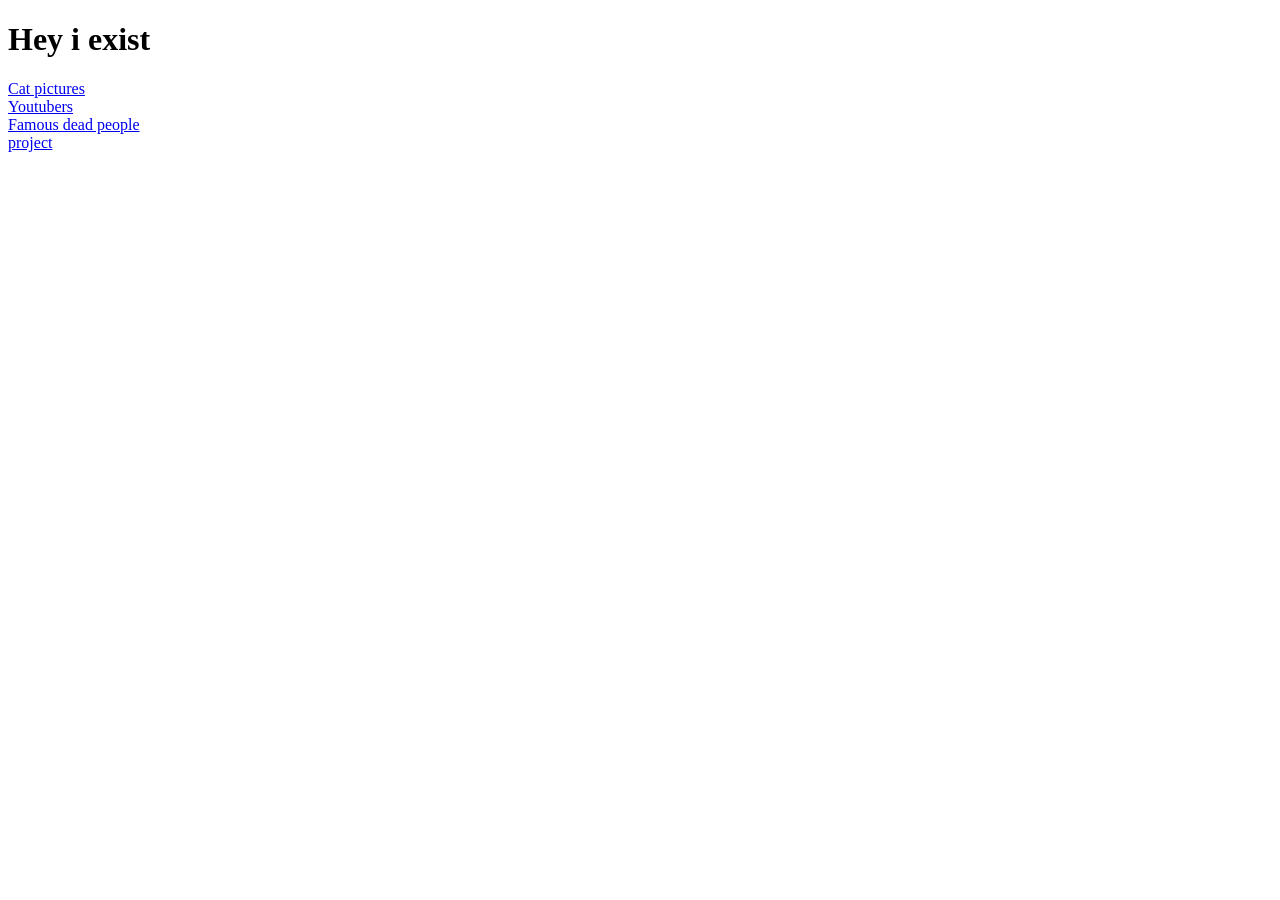
<file: index.html>
<!DOCTYPE html>
<html>
  <head>
    <title>Main Page</title>
 </head>
 <body>
   <h1> Hey i exist </h1>
  <a href="page1.html"> Cat pictures </a>
  <br>
  <a href="page2.html"> Youtubers </a>
  <br>
  <a href="page3.html"> Famous dead people </a>
   <br>
   <a href="newhome.html"> project </a>
   <br>
 </body>
</html>
</file>
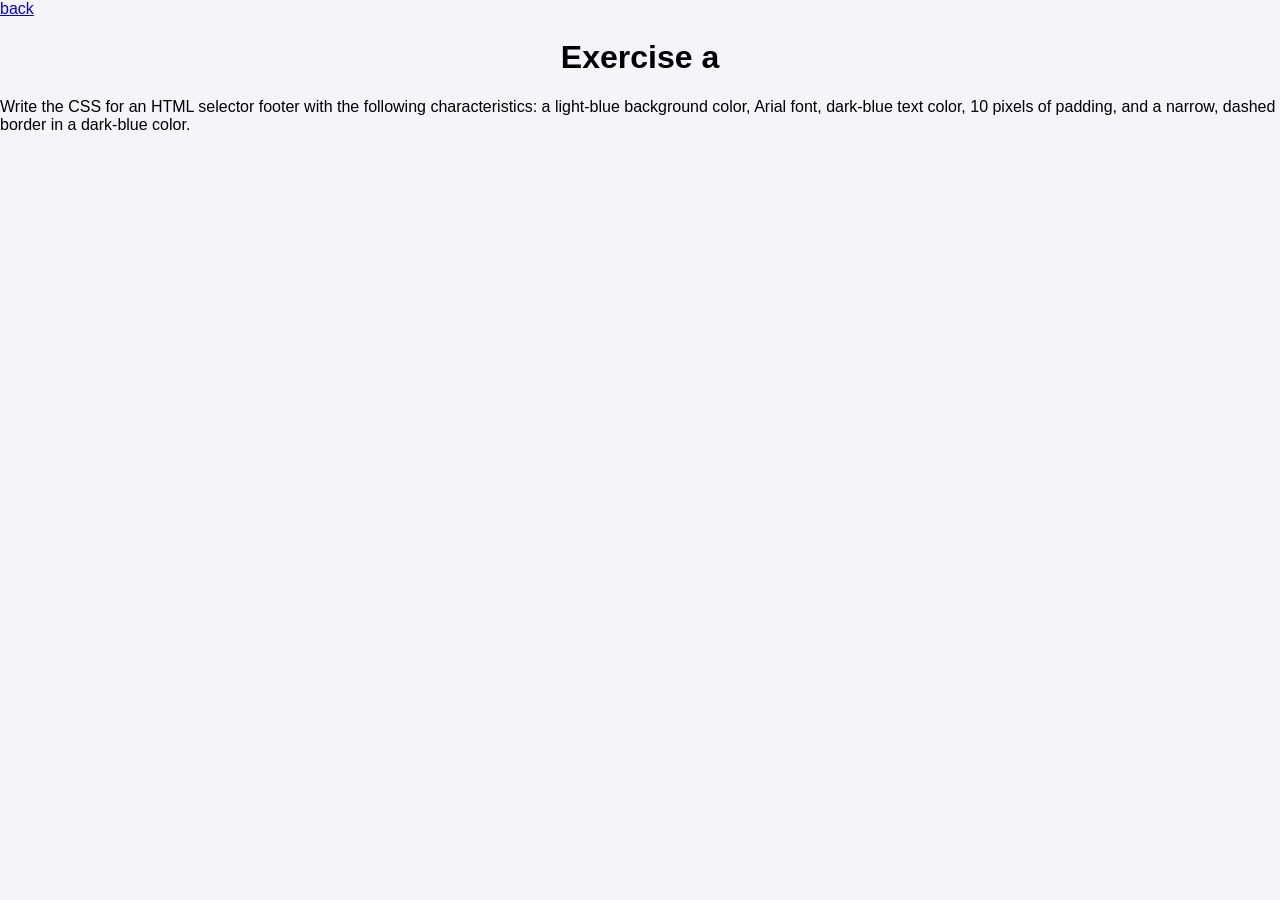
<file: eex1.html>
<html>
  <link rel="stylesheet" href="stylesheet.css">
  <head>
    <meta charset="utf-8">
    <meta name="viewport" content="width=device-width">
    <title>repl.it</title>
    
  </head>
  <body>
    <a href="newhome.html"> back</a>
    <h1>Exercise a</h1>

    <p>Write the CSS for an HTML selector footer with the following characteristics: a light-blue background color, Arial font, dark-blue text color, 10 pixels of padding, and a narrow, dashed border in a dark-blue color.</p>
  </body>
</html>
</file>
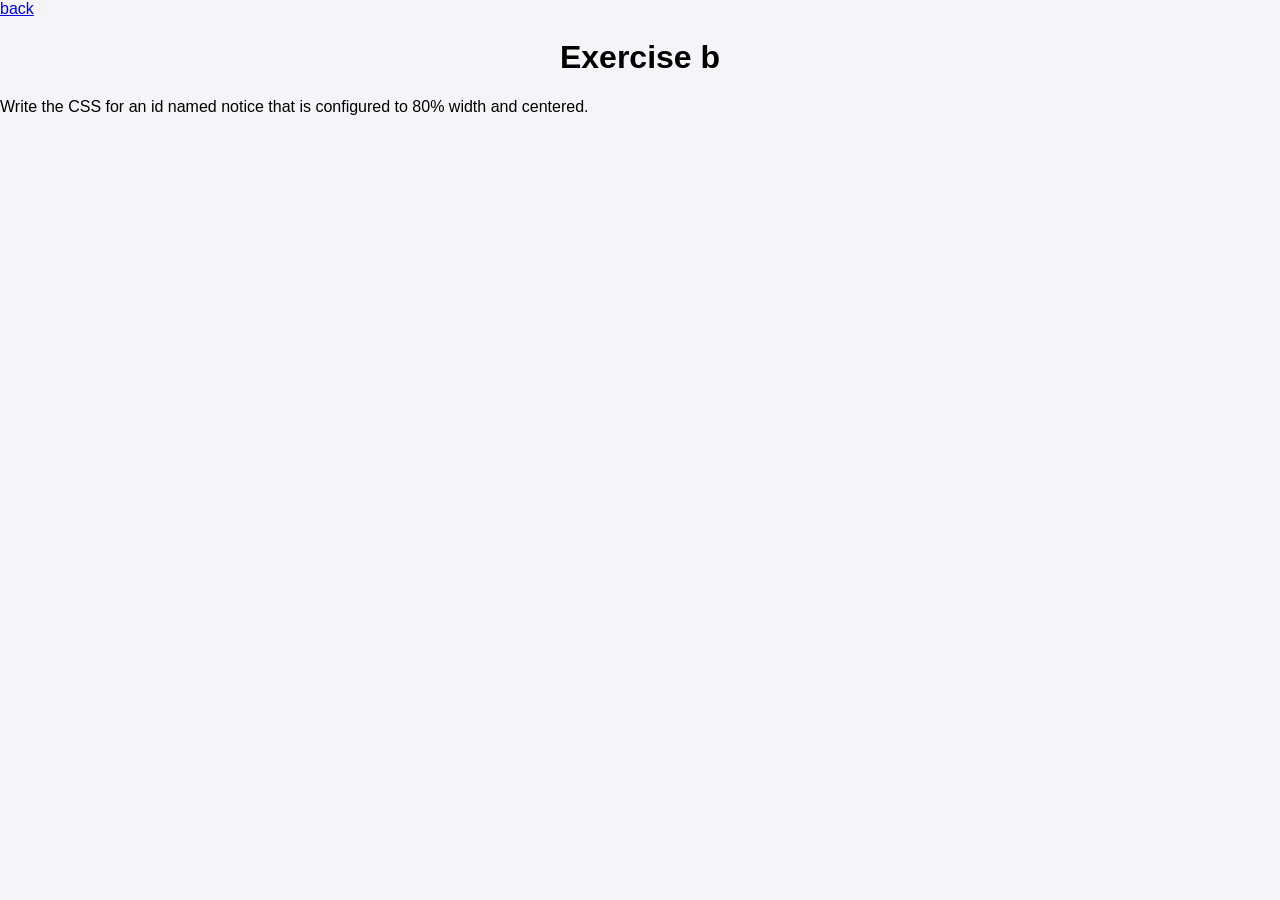
<file: eex2.html>
<html>
   <link rel="stylesheet" href="stylesheet.css">
  <head>
    <meta charset="utf-8">
    <meta name="viewport" content="width=device-width">
    <title>repl.it</title>
    
  </head>
  <body>
    <a href="newhome.html"> back</a>
    <h1>Exercise b</h1>

    <p> Write the CSS for an id named notice that is configured to 80% width and centered.</p>
  </body>
</html>
</file>
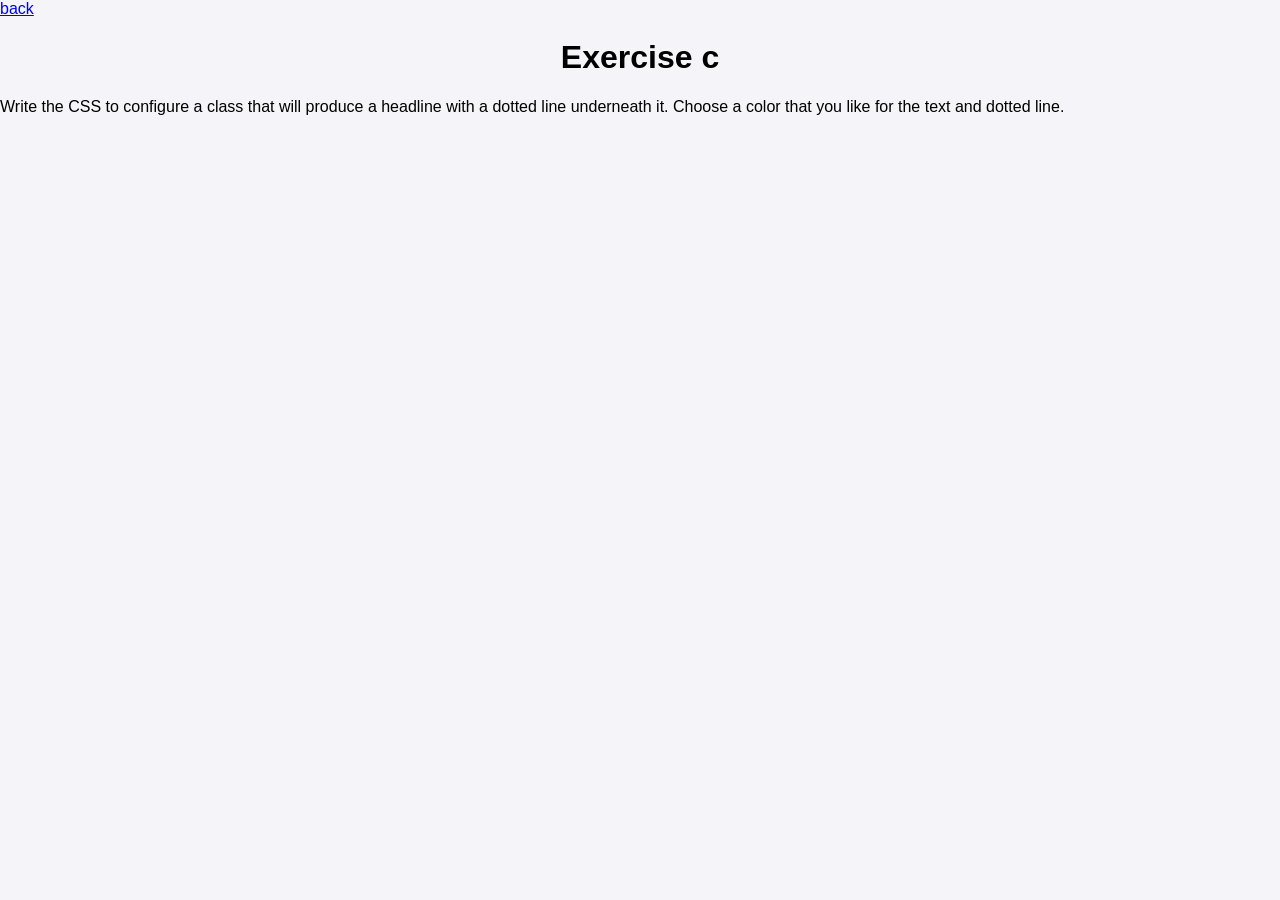
<file: eex3.html>
<html>
   <link rel="stylesheet" href="stylesheet.css">
  <head>
    <meta charset="utf-8">
    <meta name="viewport" content="width=device-width">
    <title>repl.it</title>
    
  </head>
  <body>
    <a href="newhome.html"> back</a>
    <h1>Exercise c</h1>
    <p>
      Write the CSS to configure a class that will produce a headline with a dotted line underneath it. Choose a color that you like for the text and dotted line.
    </p
    
  </body>
</html>
</file>
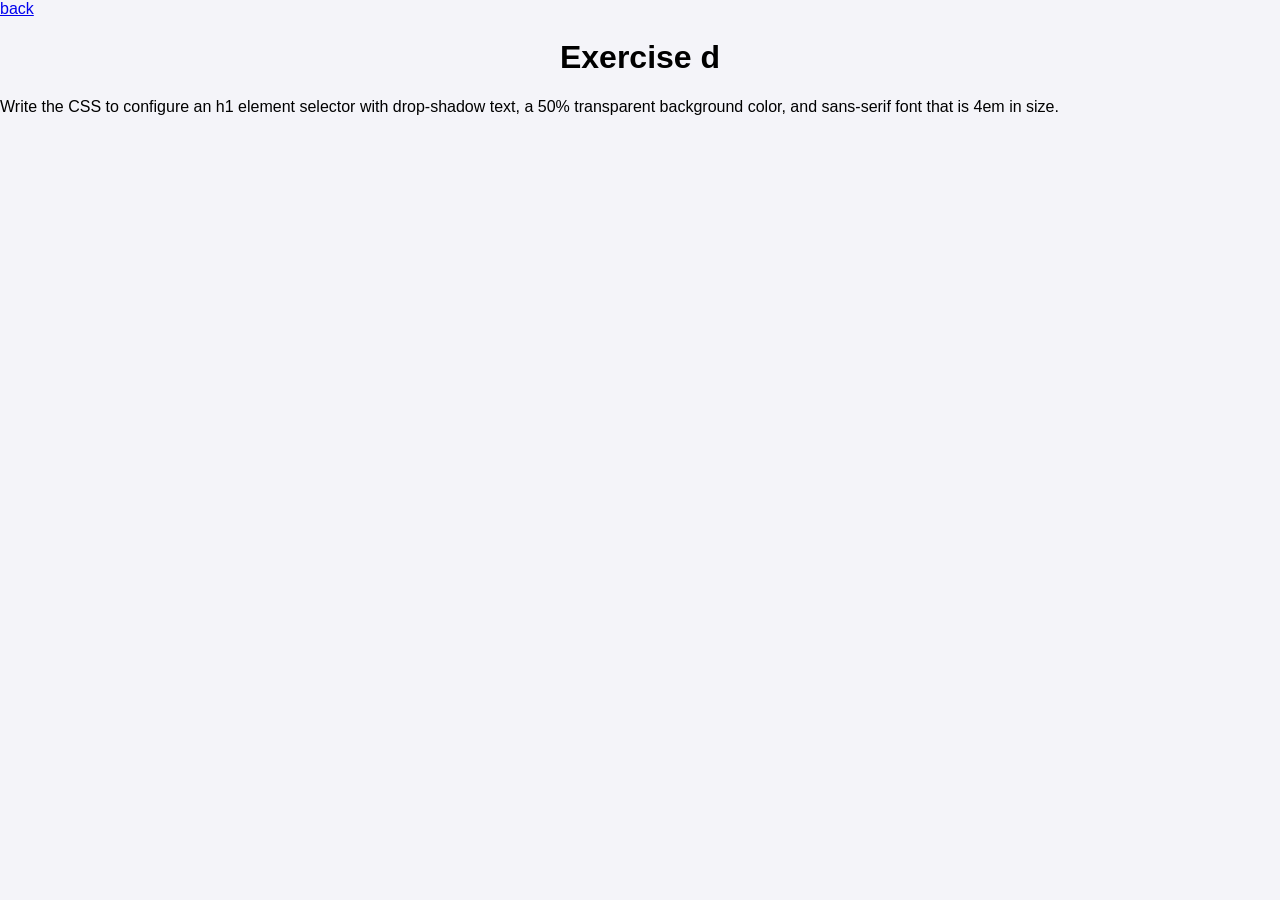
<file: eex4.html>
<html>
   <link rel="stylesheet" href="stylesheet.css">
  <head>
    <meta charset="utf-8">
    <meta name="viewport" content="width=device-width">
    <title>repl.it</title>
    
  </head>
  <body>
    <a href="newhome.html"> back</a>
    <h1>Exercise d</h1>

    <p>Write the CSS to configure an h1 element selector with drop-shadow text, a 50% transparent background color, and sans-serif font that is 4em in size.</p>
  </body>
</html>
</file>
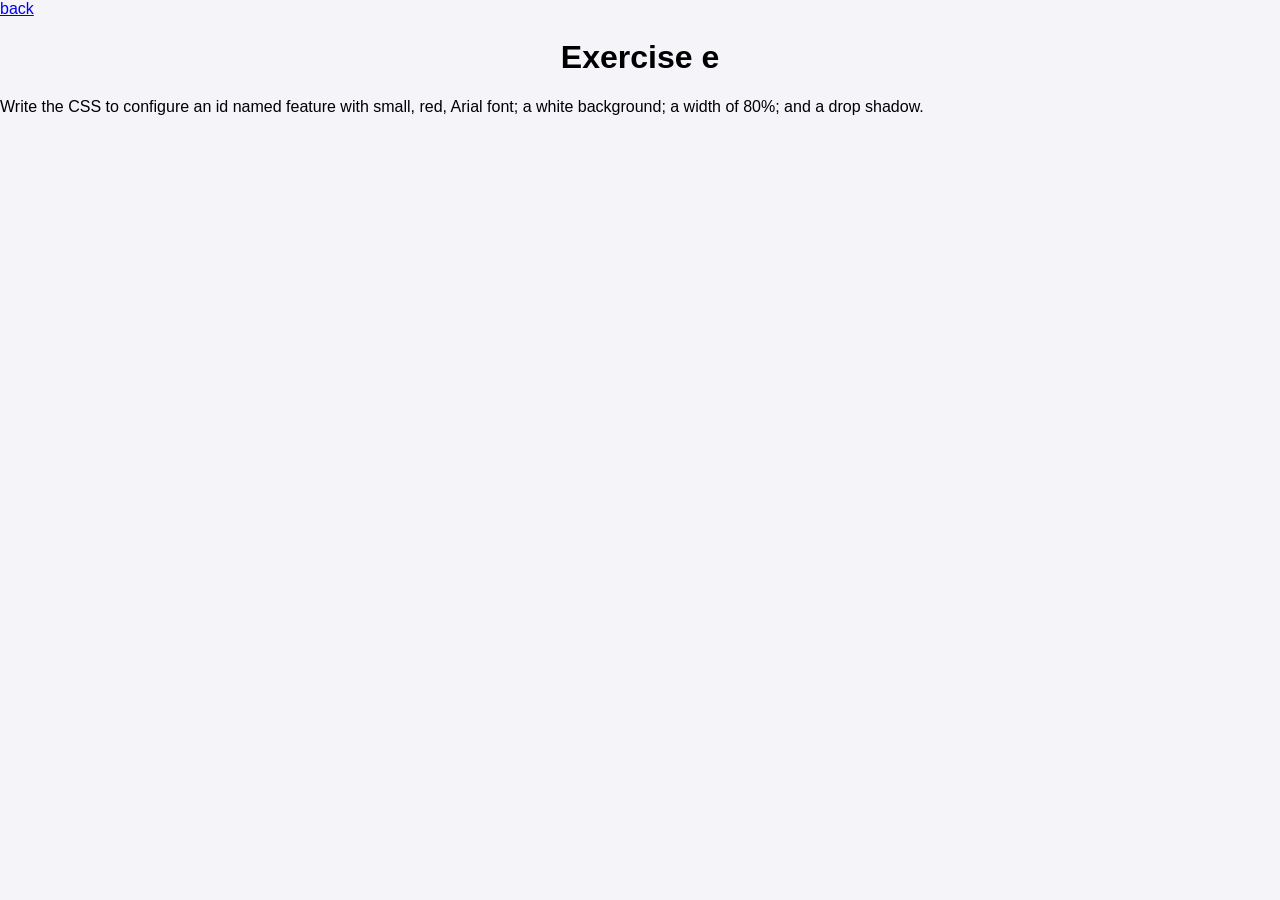
<file: eex5.html>
<html>
   <link rel="stylesheet" href="stylesheet.css">
  <head>
    <meta charset="utf-8">
    <meta name="viewport" content="width=device-width">
    <title>repl.it</title>
   
  </head>
  <body>
    <a href="newhome.html"> back</a>
    <h1>Exercise e</h1>

    <p> Write the CSS to configure an id named feature with small, red, Arial font; a white background; a width of 80%; and a drop shadow.</p>
  </body>
</html>
</file>
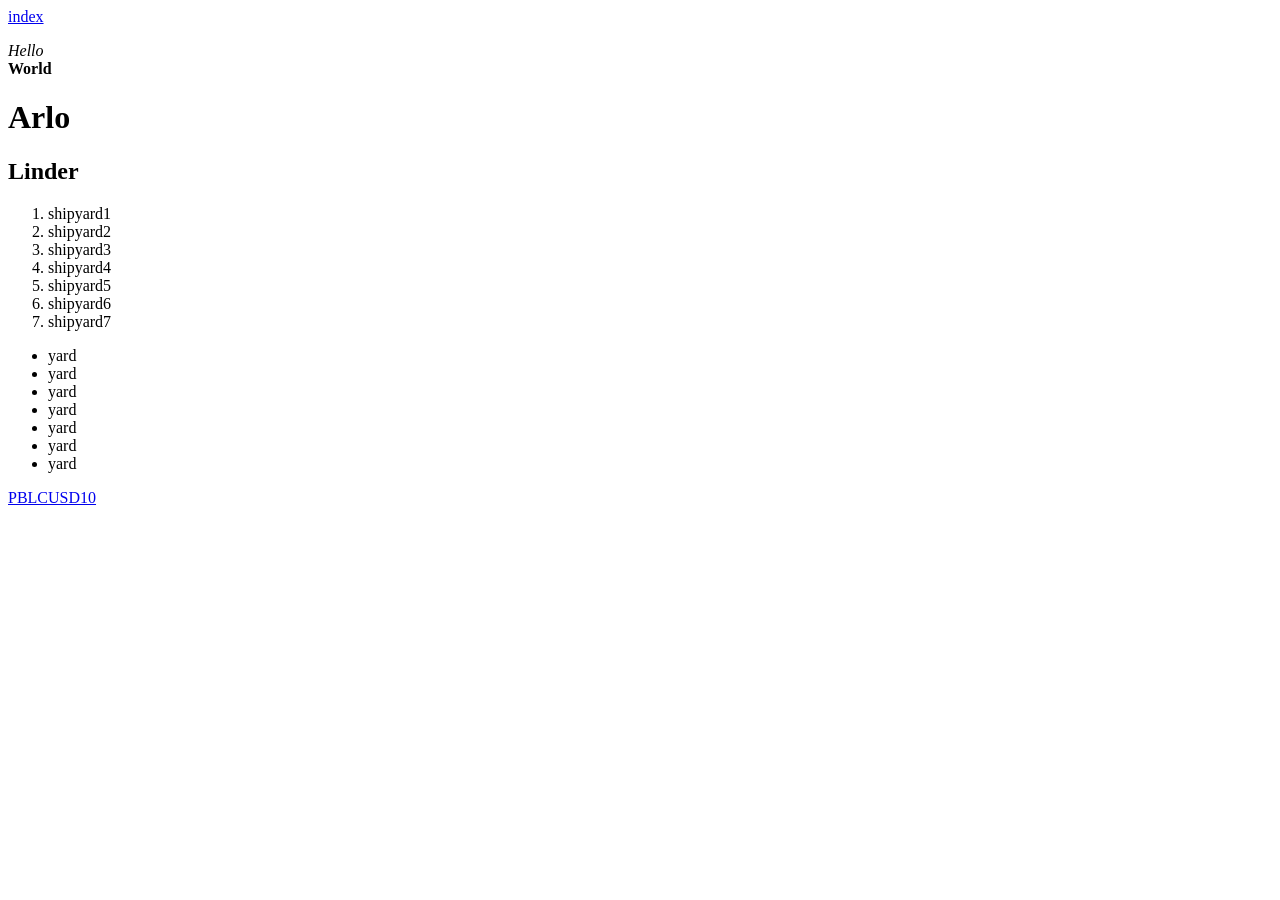
<file: ex1.html>
<!DOCTYPE html>
<html>

<head>
  <meta charset="utf-8">
  <meta name="viewport" content="width=device-width">
  <title>replit</title>


  <link href="style.css" rel="stylesheet" type="text/css" />
</head>
  <a href="index.html"> index </a>
<body>
<p><em>Hello</em> <br><strong>World</strong> </p>
<h1>Arlo</h1>
<h2>Linder</h2>
<ol>
  <li>shipyard1</li>
  <li>shipyard2</li>
  <li>shipyard3</li>
  <li>shipyard4</li>
  <li>shipyard5</li>
  <li>shipyard6</li>
  <li>shipyard7</li>
</ol>
<ul>
  <li>yard</li>
  <li>yard</li>
  <li>yard</li>
  <li>yard</li>
  <li>yard</li>
  <li>yard</li>
  <li>yard</li>
</ul>
<a href="https://www.pblunit10.com/"> PBLCUSD10 </a>
</body>

</html>
</file>
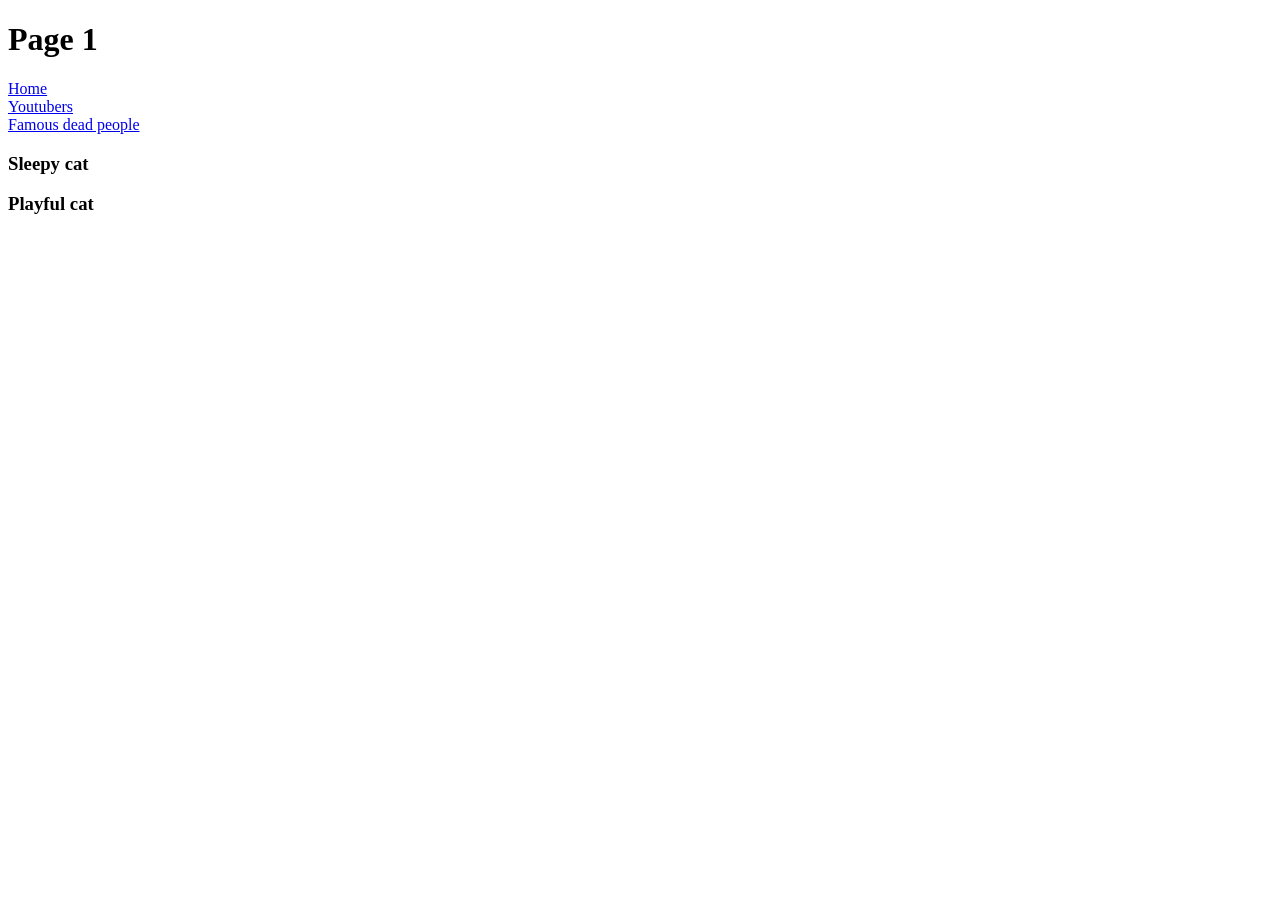
<file: page1.html>
<!DOCTYPE html>
<html>
  <head>
    <title>Main Page</title>
 </head>
 <body>
   <h1> Page 1 </h1>
  <a href="index.html"> Home </a>
  <br>
  <a href="page2.html"> Youtubers </a>
  <br>
  <a href="page3.html"> Famous dead people </a>
   <h3>
       Sleepy cat
   </h3>


   <h3>
       Playful cat
   </h3>
 </body>
</html>
</file>
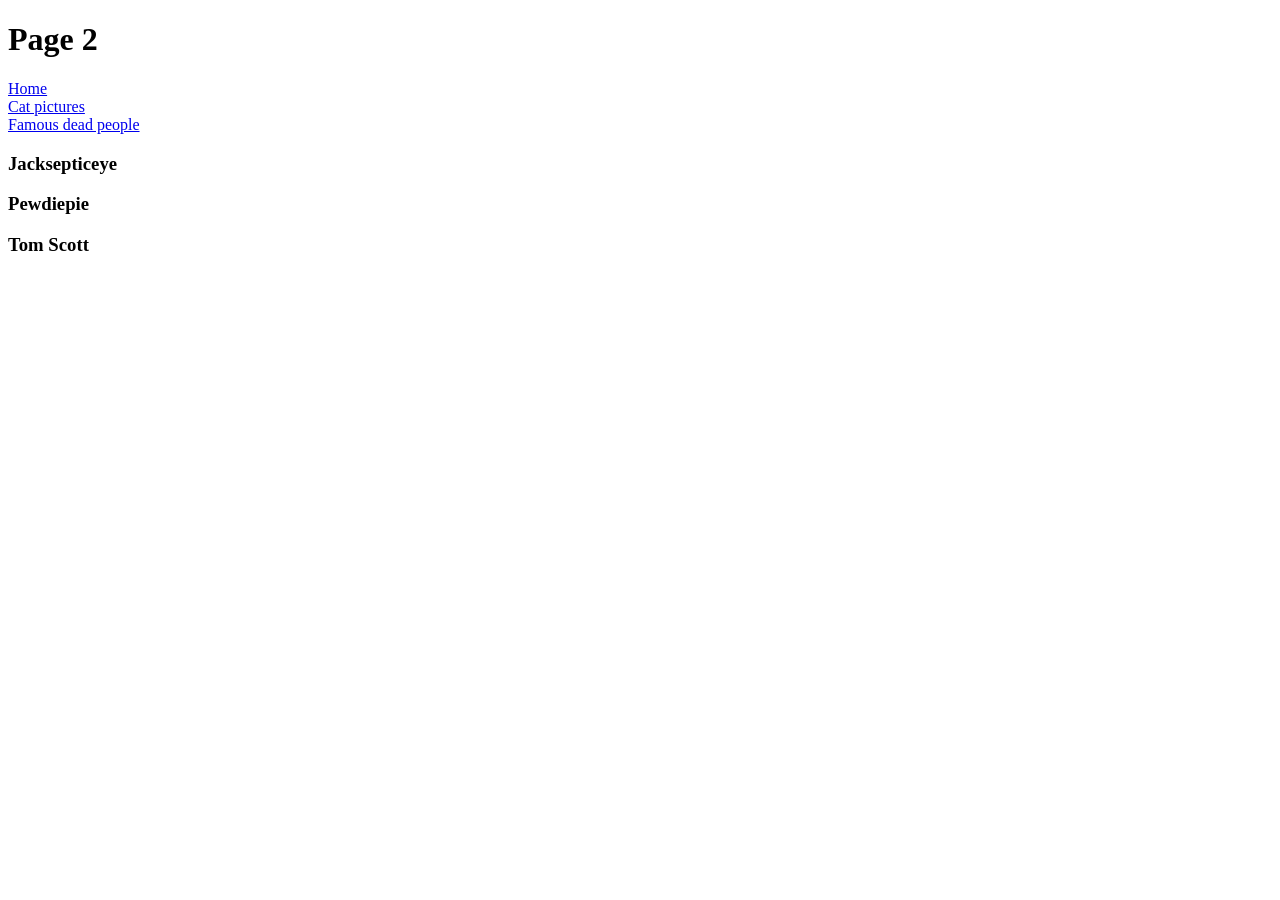
<file: page2.html>
<!DOCTYPE html>
<html>
  <head>
    <title>Main Page</title>
 </head>
 <body>
   <h1> Page 2 </h1>
  <a href="index.html"> Home </a>
  <br>
  <a href="page1.html"> Cat pictures </a>
  <br>
  <a href="page3.html"> Famous dead people </a>
   <h3>
       Jacksepticeye
   </h3>


   <h3>
       Pewdiepie
   </h3>


   <h3>
       Tom Scott
   </h3>
 </body>
</html>
</file>
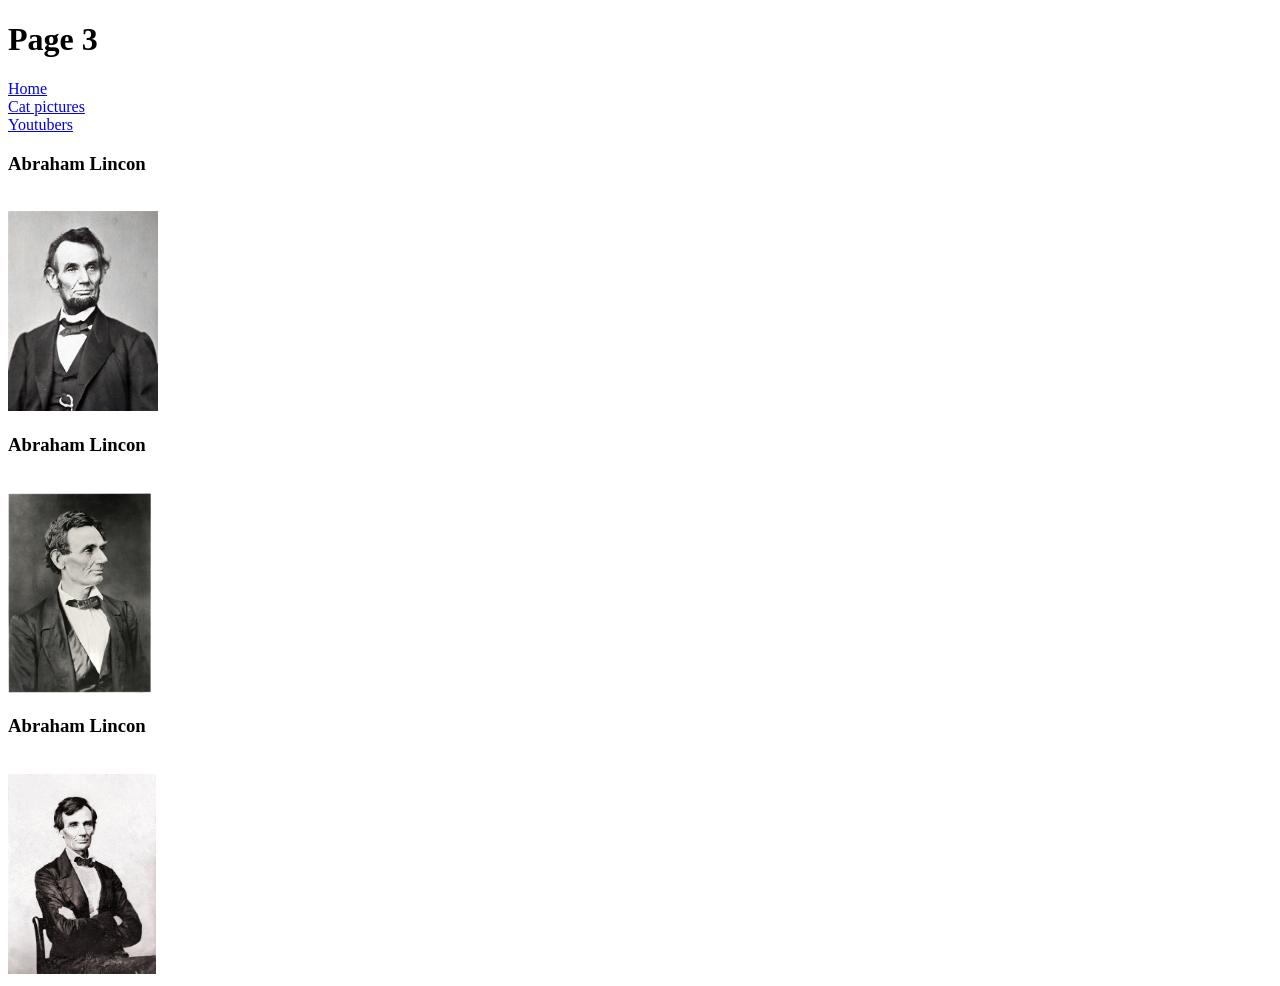
<file: page3.html>
<!DOCTYPE html>
<html>
  <head>
    <title>Main Page</title>
 </head>
 <body>
   <h1> Page 3 </h1>
  <a href="index.html"> Home </a>
  <br>
  <a href="page1.html"> Cat pictures </a>
  <br>
  <a href="page2.html"> Youtubers </a>

   <h3>
       Abraham Lincon
   </h3>
<br>
      <picture>
  <source media="(min-width: 769px)" srcset="abe1.jpg">
  <source media="(min-width: 426px)" srcset="to1.jpg">
  <source media="(min-width: 321px)" srcset="cah1.jpg">
  <img src="to4.jpg" style="width:auto;" width="200" height="200">
      </picture>
    <h3>
       Abraham Lincon
   </h3>
<br>
      <picture>
  <source media="(min-width: 769px)" srcset="abe2.jpg">
  <source media="(min-width: 426px)" srcset="to2.jpg">
  <source media="(min-width: 321px)" srcset="cah2.jpg">
  <img src="abe4.jpg" style="width:auto;" width="200" height="200">
      </picture>

    <h3>
       Abraham Lincon
   </h3>
<br>
      <picture>
  <source media="(min-width: 769px)" srcset="abe3.jpg">
  <source media="(min-width: 426px)" srcset="to3.jpg">
  <source media="(min-width: 321px)" srcset="cah3.jpg">
  <img src="cah4.jpg" style="width:auto;" width="200" height="200">
      </picture>

   
 </body>
</html>
</file>
<file: stylesheet.css>
/* General styling */
body {
    background-color: #f4f4f9; /* Light gray background */
    font-family: Arial, sans-serif;
    margin: 0;
    padding: 0;
}

h1, h2, h3 {
    text-align: center;
}

/* Wrapper styling */
#wrapper {
    width: 80%;
    margin: auto;
    background-color: #ffffff; /* White background */
    box-shadow: 0 4px 8px rgba(0, 0, 0, 0.1); /* Subtle shadow */
}

/* Div styling */
div {
    width: 90%;
    margin: auto;
}

/* Itembox class styling */
.itembox {
    border: 2px solid #ddd;
    border-radius: 8px;
    box-shadow: 0 4px 6px rgba(0, 0, 0, 0.1);
    background-color: #e3f2fd; /* Light blue background */
    color: #333;
    padding: 15px;
    margin-bottom: 20px;
}

/* Favorite class styling */
.favorite {
    border: 2px solid #ff6f61; /* Different border color */
    background-color: #ffebee; /* Light red background */
    color: #d32f2f; /* Dark red text */
}

/* List styling */
ul, ol {
    background-color: #e8f5e9; /* Light green background */
    padding: 10px;
    border-radius: 5px;
}

ul {
    list-style-type: square; /* Square bullet points */
}

ol {
    list-style-type: decimal; /* Numbered list */
}

/* Navbar styling */
nav {
    background-color: #1976d2; /* Blue background */
    padding: 10px 0;
    text-align: center;
}

nav a {
    color: #ffffff; /* White text */
    text-decoration: none;
    margin: 0 15px;
    font-weight: bold;
}

nav a:hover {
    text-decoration: underline;
}

/* Return to top link styling */
.return-to-top {
    display: block;
    text-align: center;
    margin-top: 20px;
    text-decoration: none;
    color: #1976d2;
}

.return-to-top:hover {
    text-decoration: underline;
}
</file>
<file: style.css>
html {
  height: 100%;
  width: 100%;
}
</file>
